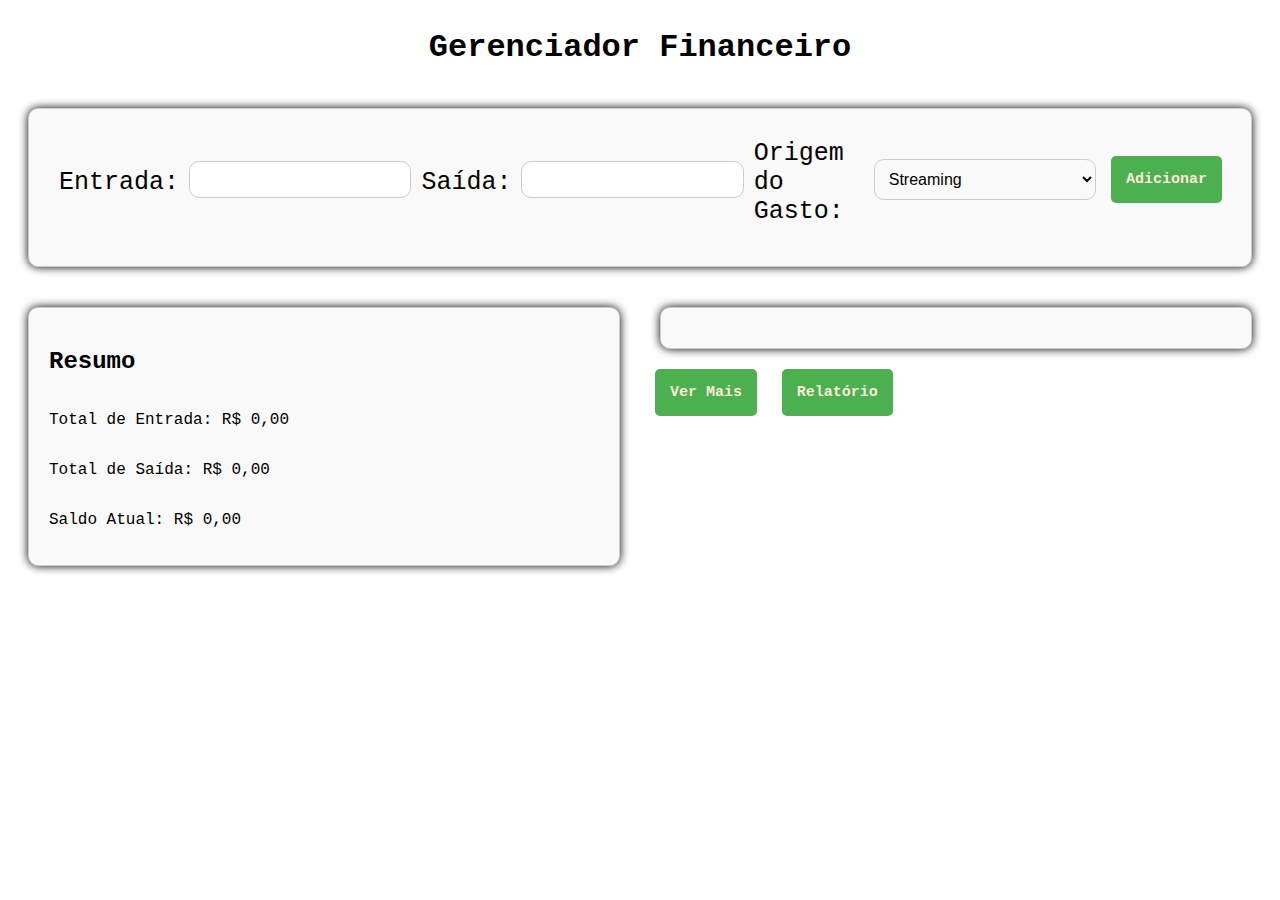
<file: index.html>
<!DOCTYPE html>
<html lang="pt-br">
<head>
    <meta charset="UTF-8">
    <meta name="viewport" content="width=device-width, initial-scale=1.0">
    <title>Gerenciador Financeiro</title>
    <link rel="stylesheet" href="style.css">  
    <script src="script.js" defer></script>
</head>
<body>
    <div id="titulo">
        <h1>Gerenciador Financeiro</h1>
    </div>
    <div id="formulario">
        <form id="gastos-form">
             <label for="entrada" class="form-label">Entrada:</label>
             <input type="text" id="entrada" name="entrada">
             <br>
             <label for="saida" class="form-label">Saída:</label>
             <input type="text" id="saida" name="saida">
             <br>
             <label for="origem" class="form-label">Origem do Gasto:</label>
            <select id="origem" name="origem" required>
                <option value="Streaming">Streaming</option>
                <option value="Comida">Comida</option>
                <option value="Mercado">Mercado</option>
                <option value="Transporte">Transporte</option>
                <option value="Outros">Outros</option>
            </select>
            <br>
             <button type="submit" class="botao">Adicionar</button>
        </form>
    </div>
        <div class="linha">
            <div class="coluna-lado">
                    <div class="resultado">
                        <h2>Resumo</h2>
                        <p id="total-entrada-relatorio">Total de Entrada: R$ 0,00</p>
                        <p id="total-saida-relatorio">Total de Saída: R$ 0,00</p>
                        <p id="saldo-relatorio">Saldo Atual: R$ 0,00</p>
                                
                    </div>
             </div>
                <div class="coluna-lado">
                    <ul id="lista-gastos"></ul> <!-- Adicionado aqui -->
                    <button id="ver-mais" class="botao">Ver Mais</button>
                    <button id="relatorio" class="botao" onclick="window.location.href='relatorio.html'">Relatório</button>
                </div>
        </div>    
</body>
</html>
</file>
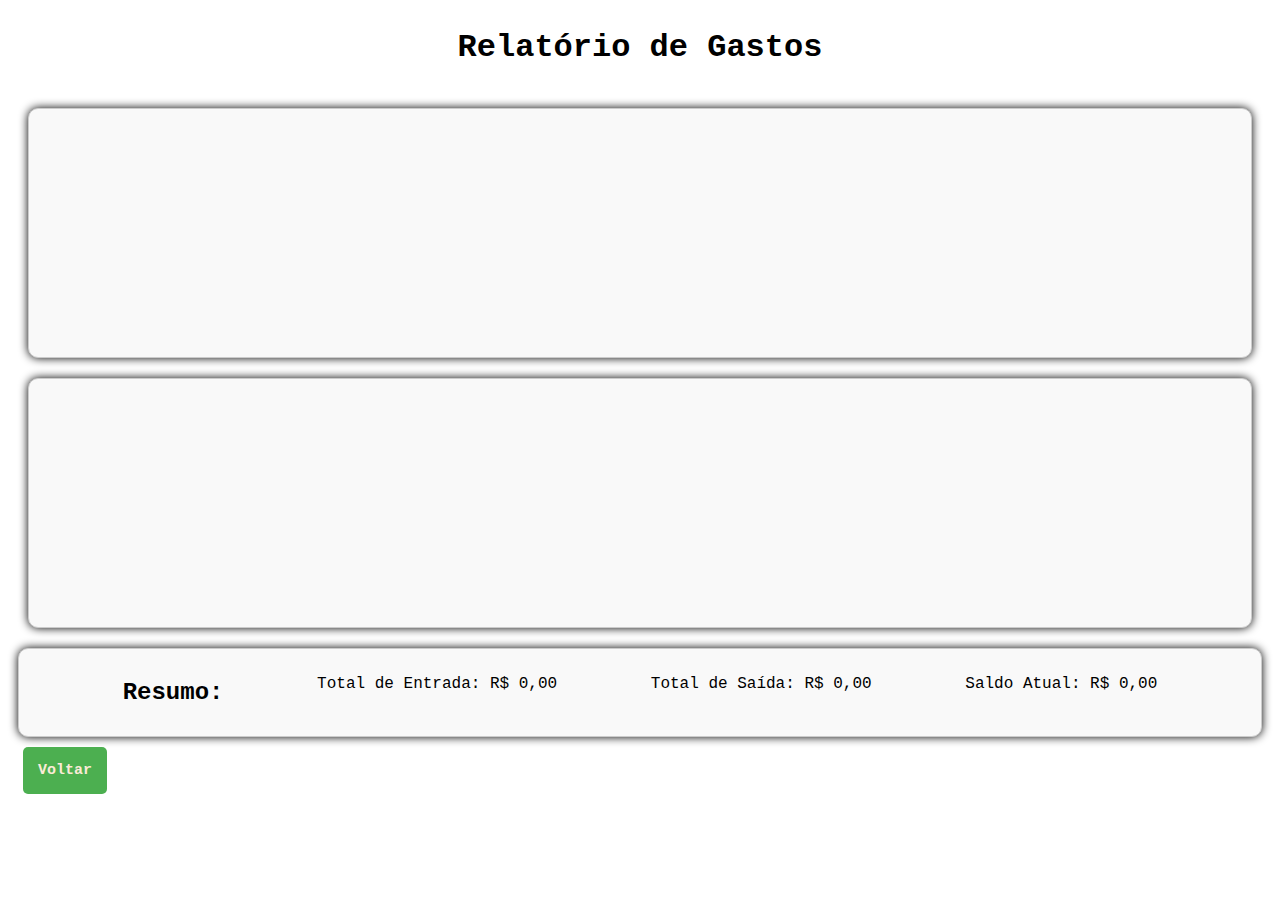
<file: relatorio.html>
<!DOCTYPE html>
<html lang="pt-br">

<head>
    <meta charset="UTF-8">
    <meta name="viewport" content="width=device-width, initial-scale=1.0">
    <title>Relatório de Gastos</title>
    <link rel="stylesheet" href="style.css">
    <script src="script.js" defer></script>
</head>

<body>
    <div id="titulo">
        <h1>Relatório de Gastos</h1>
    </div>
    <div id="dashboard">
        <div id="grafico-gastos" class="grafico"></div>
        <div id="grafico-origem" class="grafico"></div>
        <div id="resumo">
            <h2> Resumo:</h2>
            <p id="total-entrada">Total de Entrada: R$ 0,00</p>
            <p id="total-saida">Total de Saída: R$ 0,00</p>
            <p id="saldo">Saldo Atual: R$ 0,00</p>
        </div>
        <button id="relatorio" class="botao" onclick="window.location.href='index.html'">Voltar</button>
    </div>
</body>

</html>
</file>
<file: style.css>
*{
    box-sizing: border-box;
}
body{
    font-family: 'Courier New', Courier, monospace;
}

#titulo{
    display: flex;
    justify-content: center;
}
/* Estilo do formulário */
#formulario{
    display:flex;
    flex-direction: row;
    align-items: center;
    margin: 20px;
    padding: 20px;
    border: 1px solid #ccc;
    border-radius: 10px;
    background-color: #f9f9f9;
    box-shadow: 0 0 10px rgba(0, 0, 0.1);
}
/* Remover as setas dos campos de entrada do tipo number */
input[type=number]::-webkit-outer-spin-button,
input[type=number]::-webkit-inner-spin-button {
    -webkit-appearance: none;
    margin: 0;
}
input[type=number] {
    appearance: textfield;
    -moz-appearance: textfield;
}
/* Estilo do formulário de gastos */
#gastos-form{
    display: flex;
    align-items:center;
    font-size: 25px;
    
}
/* Estilo dos campos de entrada */
#entrada, #saida{
    display: flex;
    width: 100%;
    padding: 10px;
    border: 1px solid #ccc;
    box-sizing: border-box;
    border-radius: 10px;
    margin-bottom: 15px;
}
/* Estilo da seção de resultados */
.resultado{
    display: flex;
    flex-direction: column;
    margin: 20px;
    padding: 20px;
    border: 1px solid #ccc;
    border-radius: 10px;
    background-color: #f9f9f9;
    box-shadow: 0 0 10px rgba(0, 0, 0.1);
}
/*Estilo da Seleção */
#origem{
    width: 100%;
    padding: 10px;
    margin-left :20px ;
    border: 1px solid #ccc;
    border-radius: 10px;
    background-color: #f9f9f9;
    box-sizing: border-box;
    font-size: 16px;
    margin-bottom: 15px;
}
/*Edita as Letras do formulario*/
.form-label{
    display: block;
    margin-bottom: 10px;
    padding: 10px;
}
#lista-gastos{
    list-style: none;
    width: 33,33%;
    max-height: 200px;
    overflow-y: hidden;
    top:0;
    left:0;
    margin: 20px;
    padding: 20px;
    border: 1px solid #ccc;
    border-radius: 10px;
    background-color: #f9f9f9;
    box-shadow: 0 0 10px rgba(0, 0, 0.1);
    transition: max-height 0.3s ease;
    
}
/* Estiiza as linhas e colunas*/
.coluna-lado{
    float: left;
    width: 50%;
}

.linha::after{
    content: "";
    display: table;
    clear: both;
}
/* Estilo dos botões */
button{
    padding: 15px;
    margin-bottom: 15px;
    margin-left: 15px;
    border:none;
    border-radius: 5px;
    background-color: #4CAF50;
    color: antiquewhite;
    font-weight: bold;
    font-size: 15px;
    cursor: pointer;
    font-family: 'Courier New', Courier, monospace;
    transition: background-color 0.3s ease;
}
/* Efeito de hover para os botões */
button:hover{
    background-color: #45a049;
}

/* Estilo do botão de ver-mais */
#ver-mais
{
    padding: 15px;
    margin-bottom: 15px;
    margin-left: 15px;
    border:none;
    border-radius: 5px;
    background-color: #4CAF50;
    color: antiquewhite;
    font-weight: bold;
    font-size: 15px;
    cursor: pointer;
    font-family: 'Courier New', Courier, monospace;
    transition: background-color 0.3s ease;
}

#ver-mais:hover
{
    background-color: #45a049;
}

/* Estilo do botão de Relatorio */
#relatorio
{
    padding: 15px;
    margin-bottom: 15px;
    margin-left: 15px;
    border:none;
    border-radius: 5px;
    background-color: #4CAF50;
    color: antiquewhite;
    font-weight: bold;
    font-size: 15px;
    cursor: pointer;
    font-family: 'Courier New', Courier, monospace;
    transition: background-color 0.3s ease;
}

#relatorio:hover
{
    background-color: #45a049;
}


/* Estilo para Dashboard */
#resumo{
    display: flex;
    flex-direction: row;
    justify-content: space-evenly;
    margin: 10px;
    padding: 10px;
    border: 1px solid #ccc;
    border-radius: 10px;
    background-color: #f9f9f9;
    box-shadow: 0 0 10px rgba(0, 0, 0.1);
}
/* Estilo para os graficos */
#grafico-gastos, #grafico-origem{
    width: 100;
    height: 250px;
    border: 1px solid #ccc;
    border-radius: 10px;
    background-color: #f9f9f9;
    box-shadow: 0 0 10px rgba(0, 0, 0.1);
    margin: 20px;
}
</file>
